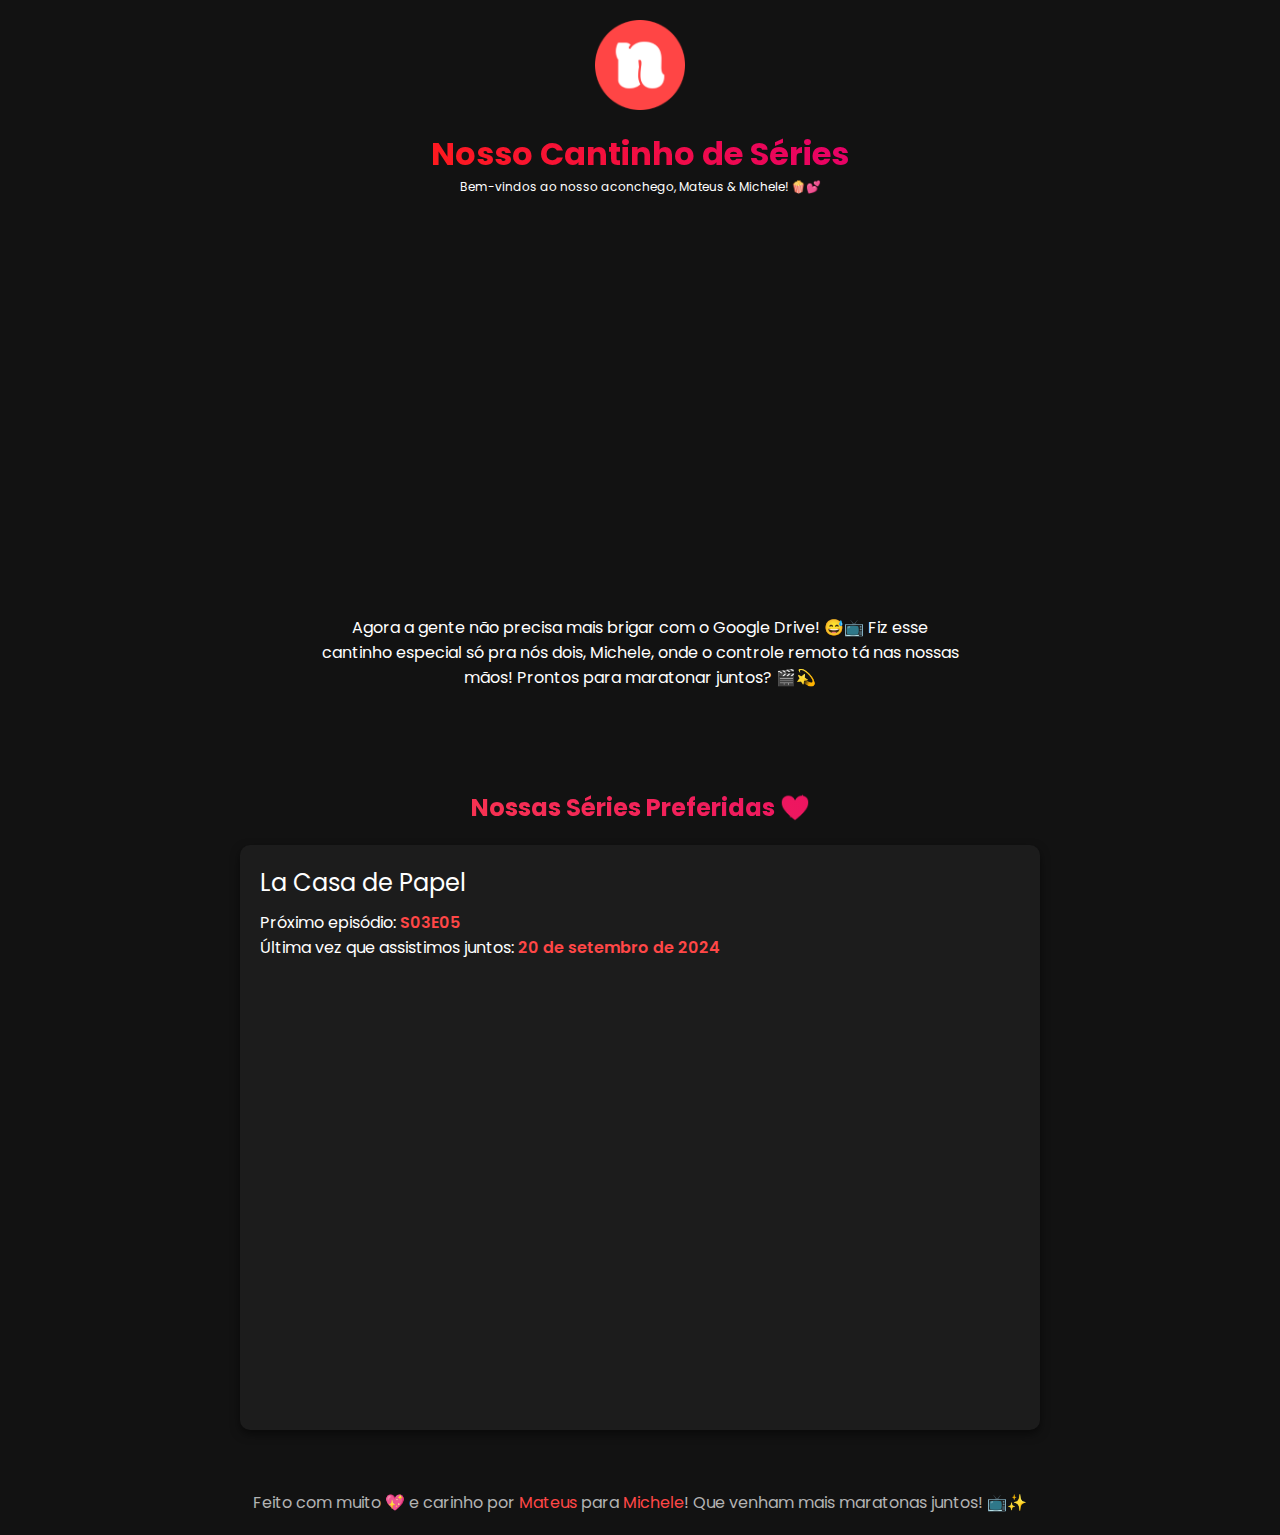
<file: index.html>
<!DOCTYPE html>
<html lang="pt-BR">
<head>

<!--==========Cor da barra de navegação mobile==========-->
<meta name="theme-color" content="#1c1c1c" /><!--Chrome Browser Mobile-->
<meta name="apple-mobile-web-app-status-bar-style" content="#1c1c1c" /><!--iOS Safari Browser Mobile-->
<meta name="msapplication-navbutton-color" content="#1c1c1c" /><!--Windows Phone Browser Mobile-->


<link rel="apple-touch-icon" sizes="180x180" href="/apple-touch-icon.png">
<link rel="icon" type="image/png" sizes="32x32" href="/favicon-32x32.png">
<link rel="icon" type="image/png" sizes="16x16" href="/favicon-16x16.png">
<link rel="manifest" href="/site.webmanifest">
<link rel="mask-icon" href="/safari-pinned-tab.svg" color="#5bbad5">
<meta name="apple-mobile-web-app-title" content="Nosso Cantinho de S&eacute;ries">
<meta name="application-name" content="Nosso Cantinho de S&eacute;ries">
<meta name="msapplication-TileColor" content="#ff4747">

<meta name="description" content="Agora a gente não precisa mais brigar com o Google Drive! 😅📺 Fiz esse cantinho especial só pra nós dois">
<meta name="robots" content="follow">
<meta name="author" content="Mateus Freitas">    
<meta charset="UTF-8">
<meta name="viewport" content="width=device-width, initial-scale=1.0">
<title>Nosso Cantinho de Séries</title>

<link rel="stylesheet" href="styles.css">
<link href="https://fonts.googleapis.com/css2?family=Poppins:wght@400;600&display=swap" rel="stylesheet">
    
</head>
<body>
  <header>
    <div>
      <img src="android-chrome-192x192.png" alt="favicon-32x32.png">
    <h1>Nosso Cantinho de Séries</h1>
    <p>Bem-vindos ao nosso aconchego, Mateus & <span id="nome-usuario"></span>! 🍿💕</p>
    </div>
    <p class="series-list">Agora a gente não precisa mais brigar com o Google Drive! 😅📺 Fiz esse cantinho especial só pra nós dois, <span id="nome-usuario"></span>, onde o controle remoto tá nas nossas mãos! Prontos para maratonar juntos? 🎬💫</p>
</header>

<section class="series-list">
    <h2>Nossas Séries Preferidas 💖</h2>
    <ul>
        <li>
            <h3>La Casa de Papel</h3>
            <p>Próximo episódio: <span class="highlight">S03E05</span></p>
            <p>Última vez que assistimos juntos: <span class="highlight">20 de setembro de 2024</span></p>
            <!-- Reprodutor de vídeo -->
            <iframe class="video" src="https://www.tokyvideo.com/br/embed/596391" scrolling="no" allowfullscreen webkitallowfullscreen mozallowfullscreen allowtransparency ></iframe>
        </li>
    </ul>
</section>

    <footer>
      <p>Feito com muito 💖 e carinho por <span>Mateus</span> para <span id="nome-usuario"></span>! Que venham mais maratonas juntos! 📺✨</p>
    </footer>

    <script src="script.js"></script>
</body>
</html>
</file>
<file: styles.css>
* {
    margin: 0;
    padding: 0;
    box-sizing: border-box;
}

body {
    font-family: 'Poppins', sans-serif;
    background-color: #121212;
    color: #fff;
    display: flex;
    flex-direction: column;
    align-items: center;
    min-height: 100vh;
    padding: 20px;
}

header {
    height: 80vh;
    text-align: center;
    margin-bottom: 50px;
    display: flex;
    flex-direction: column;
    justify-content: space-between;
    align-items: center;
}

header div {
    display: flex;
    flex-direction: column;
    height: 50%;
    align-items: center;
}

header h1 {
    font-size: 2rem;
    background: linear-gradient(45deg, #ff1b1b, #e6006b);
    -webkit-background-clip: text;
    -webkit-text-fill-color: transparent;
}

header p {
    font-size: .75rem;
}

p.series-list {
font-size: 1rem;
}

.series-list {
    width: 80%;
    max-width: 800px;
    margin-bottom: 50px;
}

.series-list h2 {
    font-size: 1.5rem;
    background: linear-gradient(45deg, #ff4747, #e6006b);
    -webkit-background-clip: text;
    -webkit-text-fill-color: transparent;
    text-align: center;
    margin-bottom: 20px;
}

ul {
    list-style: none;
}

ul li {
    background: #1c1c1c;
    padding: 20px;
    margin: 10px 0;
    border-radius: 10px;
    box-shadow: 0 4px 10px rgba(0, 0, 0, 0.5);
}

ul li h3 {
    font-size: 1rem;
    font-weight: normal;
    margin-bottom: 10px;
}

ul li p {
    font-size: .75rem;
}

.highlight {
    color: #ff4747;
    font-weight: 600;
}

video, .video {
  margin: 15px 0 0;  
    width: 100%;
    border-radius: 10px;
    aspect-ratio: 16 / 9;
    border: initial;
}

img {
    max-width: 10vh;
    height: auto;
    width: 100%;
    margin: 0 0 20px;
    min-width: 60px;
}

footer {
    margin-top: auto;
    font-size: .75rem;
    color: #b3b3b3;
}

footer span {
    color: #ff4747;
}

footer p {
    text-align: center;
}

@media (min-width: 968px) {
    ul li p {
        font-size: 1rem;
    }
    footer {
        font-size: 1rem;
    }
    ul li h3 {
        font-size: 1rem;
        font-weight: normal;
        margin-bottom: 10px;
    }
    ul li h3 {
        font-size: 1.5rem;
    }
}
</file>
